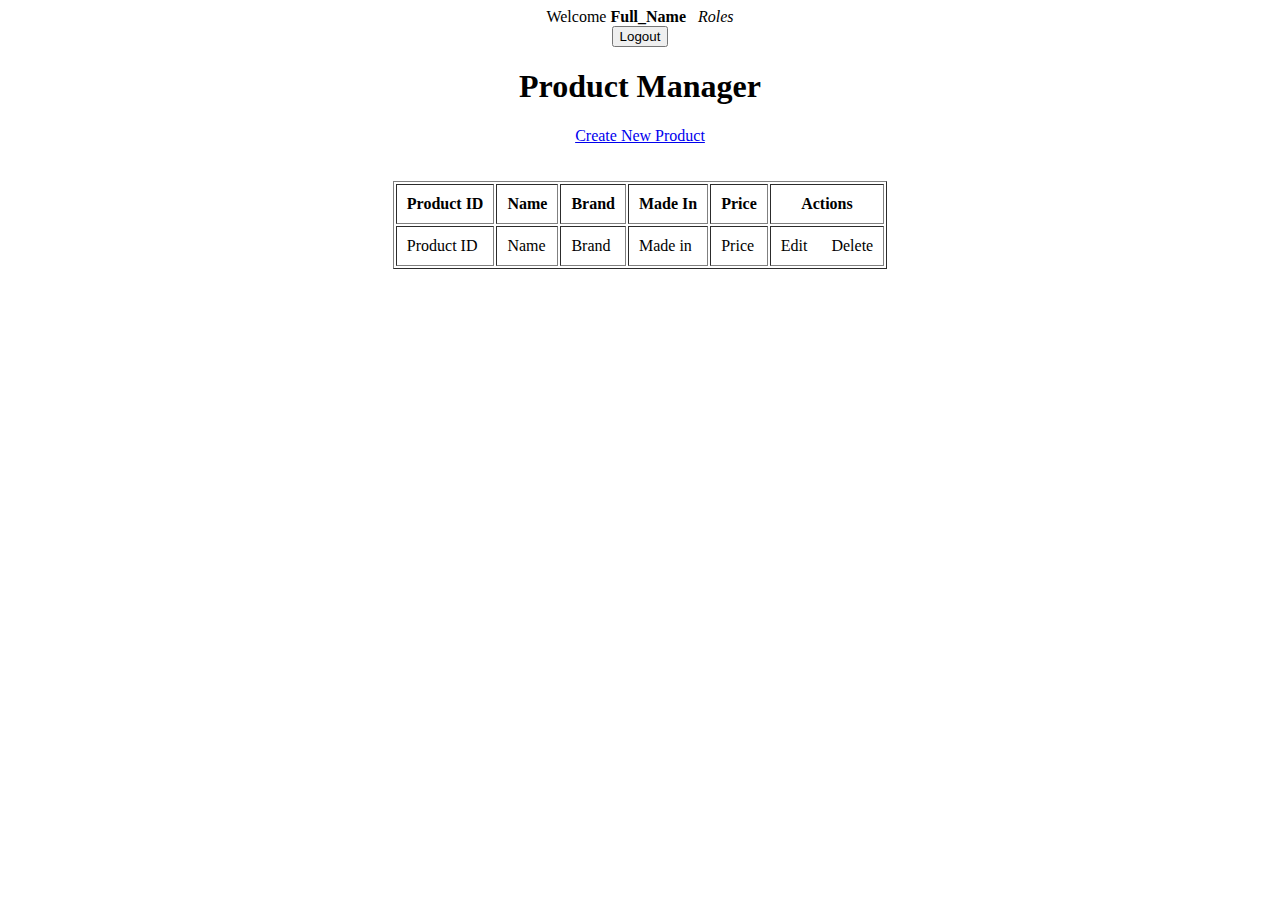
<file: ProductManager/src/main/resources/templates/index.html>
<!DOCTYPE html>
<html xmlns:th="http://www.thymeleaf.org"
	xmlns:sec="https://www.thymeleaf.org/thymeleaf-extras-springsecurity5">
<head>
<meta charset="ISO-8859-1">
<title>Product Manager</title>
</head>
<body>
<div align="center">	
	<div sec:authorize="isAuthenticated()">
		Welcome <b><span sec:authentication="name">Full_Name</span></b>
		&nbsp;
		<i><span sec:authentication="principal.authorities">Roles</span></i>
	</div>
		
	<form th:action="@{/logout}" method="post">
		<input type="submit" value="Logout" />
	</form>
	
	<h1>Product Manager</h1>
	<div sec:authorize="hasAnyAuthority('CREATOR', 'ADMIN')">
		<a href="new">Create New Product</a>
	</div>
	
	<br/><br/>
	<table border="1" cellpadding="10">
		<thead>
			<tr>
				<th>Product ID</th>
				<th>Name</th>
				<th>Brand</th>
				<th>Made In</th>
				<th>Price</th>
				
				<th sec:authorize="hasAnyAuthority('ADMIN', 'EDITOR')">Actions</th>				
				
			</tr>
		</thead>
		<tbody>
			<tr th:each="product : ${listProducts}">
				<td th:text="${product.id}">Product ID</td>
				<td th:text="${product.name}">Name</td>
				<td th:text="${product.brand}">Brand</td>
				<td th:text="${product.madein}">Made in</td>
				<td th:text="${product.price}">Price</td>
				
				<td sec:authorize="hasAnyAuthority('ADMIN', 'EDITOR')">
					<a th:href="@{'/edit/' + ${product.id}}">Edit</a>			
					&nbsp;&nbsp;&nbsp;&nbsp;
					<a sec:authorize="hasAuthority('ADMIN')" th:href="@{'/delete/' + ${product.id}}">Delete</a>
				</td>
			</tr>
		</tbody>
	</table>
</div>
</body>
</html>
</file>
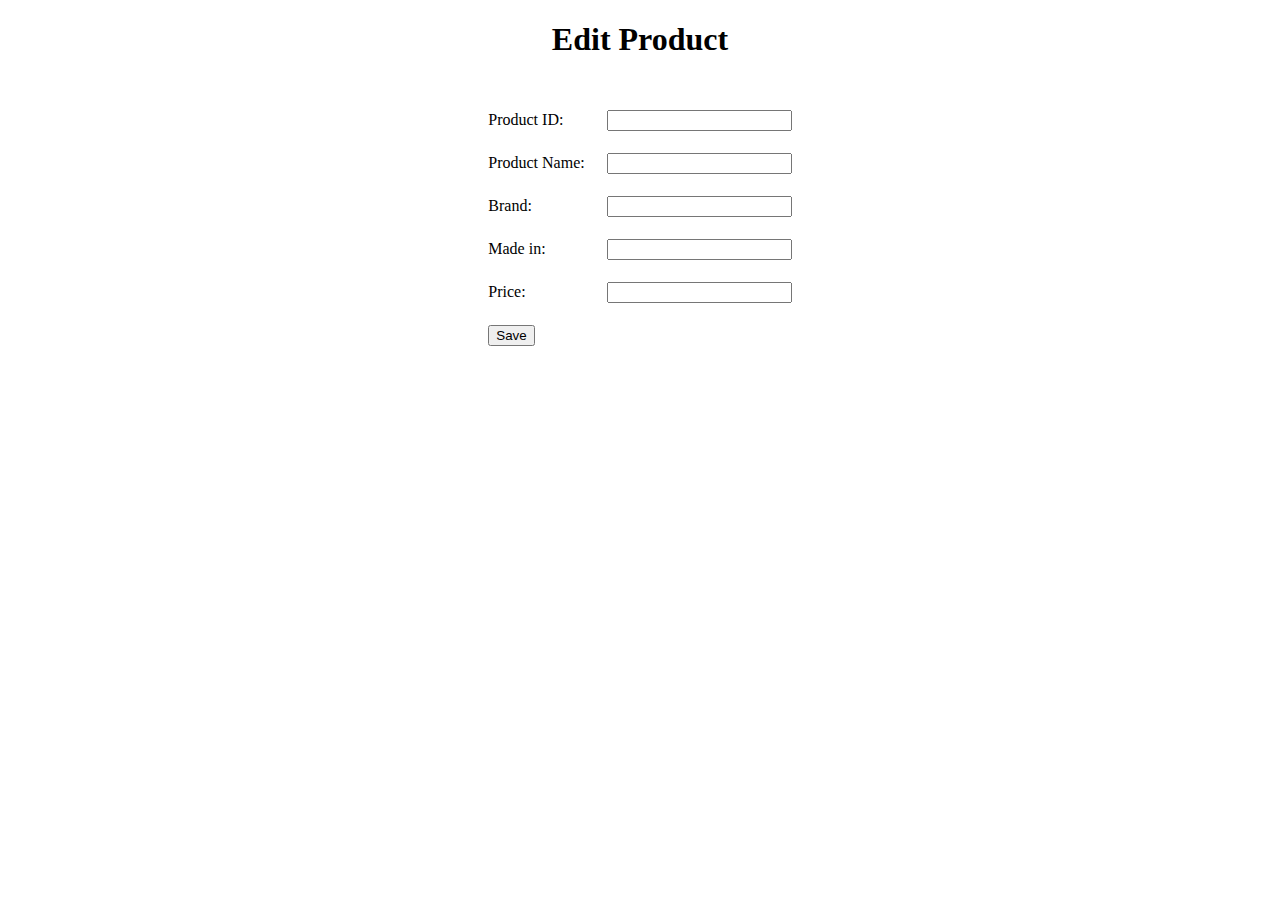
<file: ProductManager/src/main/resources/templates/edit_product.html>
<!DOCTYPE html>
<html xmlns:th="http://www.thymeleaf.org">
<head>
<meta charset="ISO-8859-1">
<title>Edit Product</title>
</head>
<body>
	<div align="center">
		<h1>Edit Product</h1>
		<br/>
		<form action="#" th:action="@{/save}" th:object="${product}" method="post">
			<table border="0" cellpadding="10">
				<tr>
					<td>Product ID:</td>
					<td><input type="text" th:field="*{id}" readonly="readonly" /></td>
				</tr>			
				<tr>
					<td>Product Name:</td>
					<td><input type="text" th:field="*{name}" /></td>
				</tr>
				<tr>
					<td>Brand:</td>
					<td><input type="text" th:field="*{brand}" /></td>
				</tr>				
				<tr>
					<td>Made in:</td>
					<td><input type="text" th:field="*{madein}" /></td>
				</tr>				
				<tr>
					<td>Price:</td>
					<td><input type="text" th:field="*{price}" /></td>
				</tr>				
				<tr>
					<td colspan="2"><button type="submit">Save</button></td>
				</tr>
			</table>
		</form>
	</div>
</body>
</html>
</file>
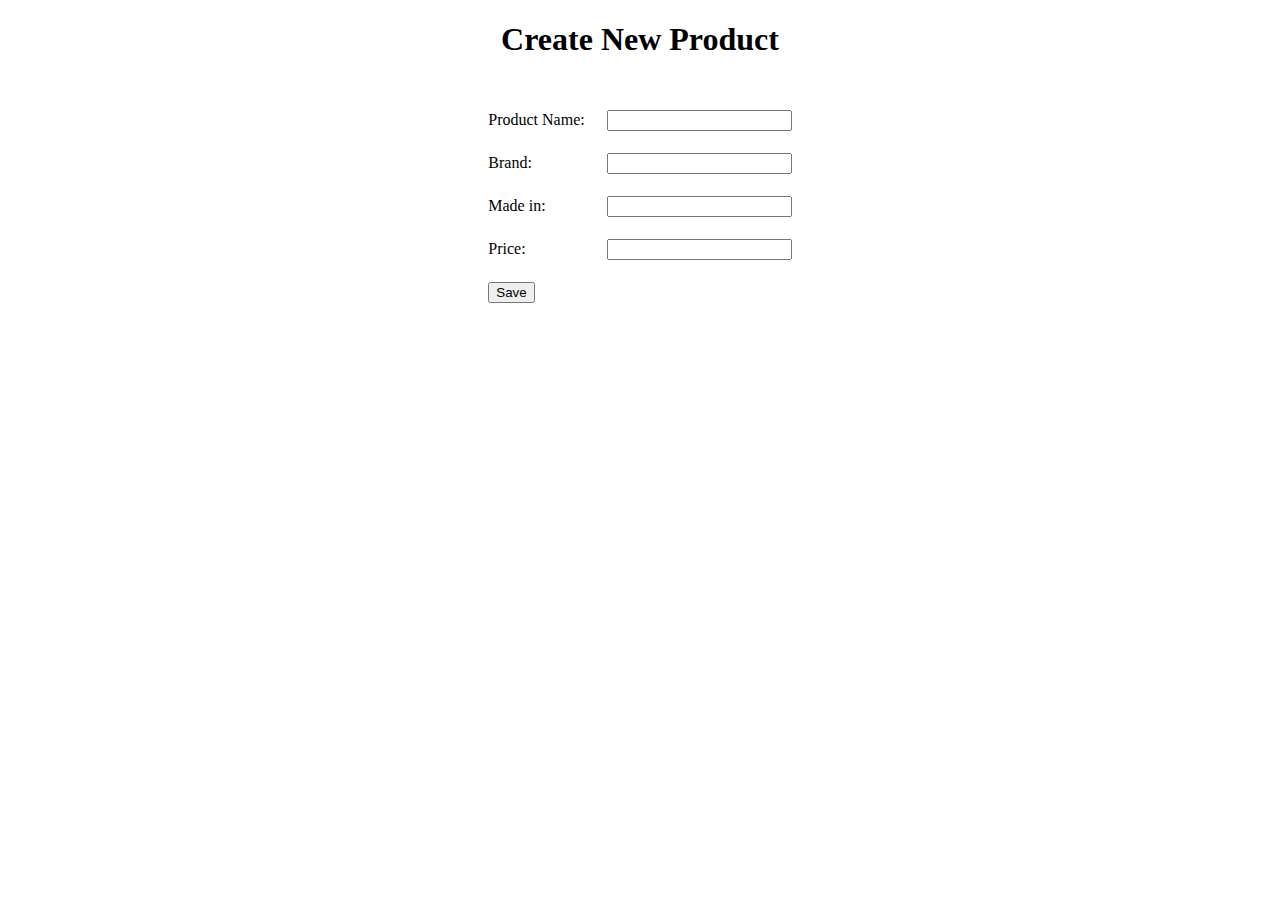
<file: ProductManager/src/main/resources/templates/new_product.html>
<!DOCTYPE html>
<html xmlns:th="http://www.thymeleaf.org">
<head>
<meta charset="ISO-8859-1">
<title>Create New Product</title>
</head>
<body>
	<div align="center">	
		<h1>Create New Product</h1>
		<br/>
		<form action="#" th:action="@{/save}" th:object="${product}" method="post">
			<table border="0" cellpadding="10">
				<tr>
					<td>Product Name:</td>
					<td><input type="text" th:field="*{name}" /></td>
				</tr>
				<tr>
					<td>Brand:</td>
					<td><input type="text" th:field="*{brand}" /></td>
				</tr>				
				<tr>
					<td>Made in:</td>
					<td><input type="text" th:field="*{madein}" /></td>
				</tr>				
				<tr>
					<td>Price:</td>
					<td><input type="text" th:field="*{price}" /></td>
				</tr>				
				<tr>
					<td colspan="2"><button type="submit">Save</button></td>
				</tr>
			</table>
		</form>
	</div>
</body>
</html>
</file>
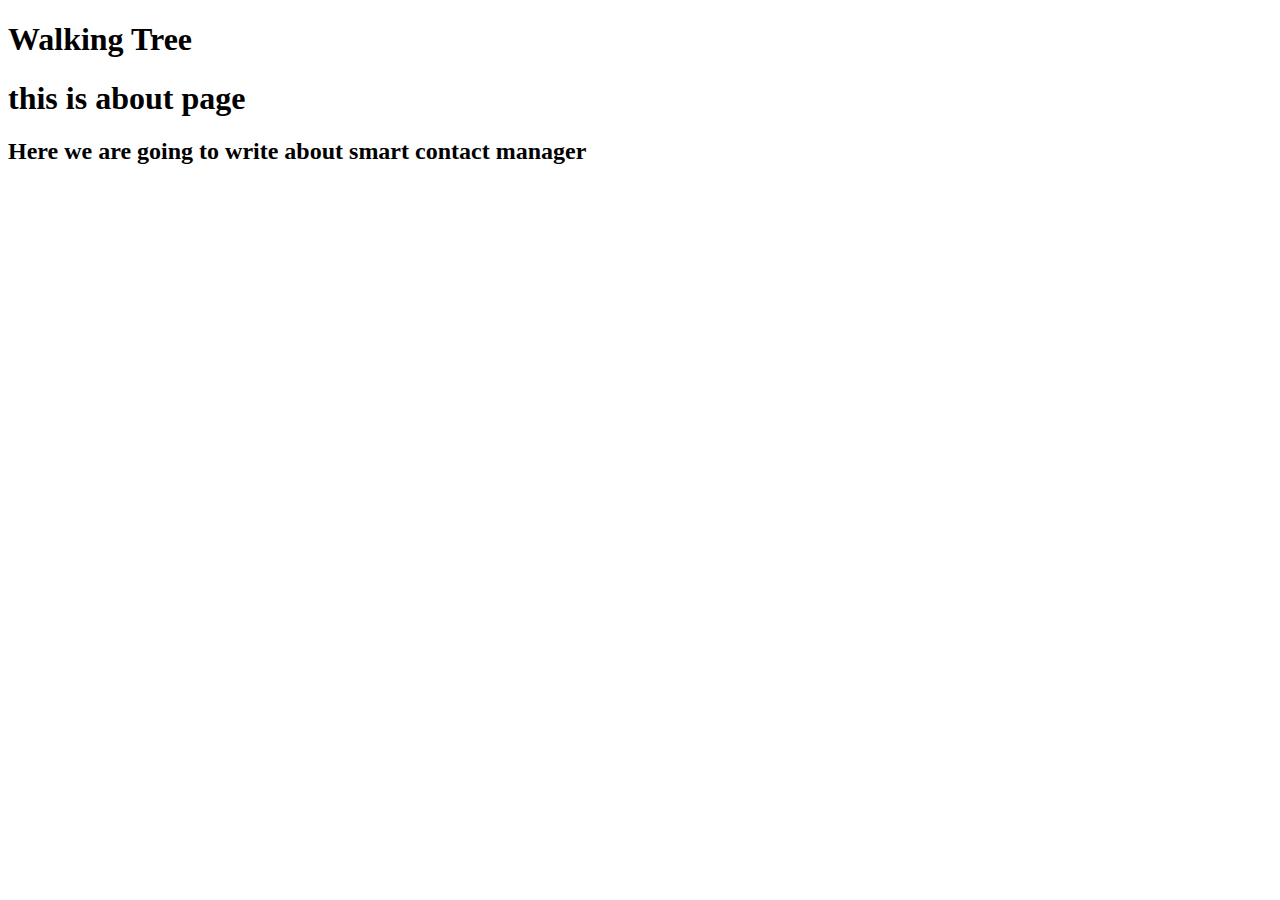
<file: smartcontactmanager/src/main/resources/templates/about.html>
<!DOCTYPE html>
<html lang="en" xmlns:th="http://www.thymeleaf.org" th:replace="Base::layout(~{::section})">
<head>
<meta charset="ISO-8859-1">
<title>this is home page</title>
</head>
<body>
<h1>Walking Tree</h1>
 <section>
    <h1>this is about page</h1>
    <h2>Here we are going to write about smart contact manager</h2>
 </section>
</body>  
</html>
</file>
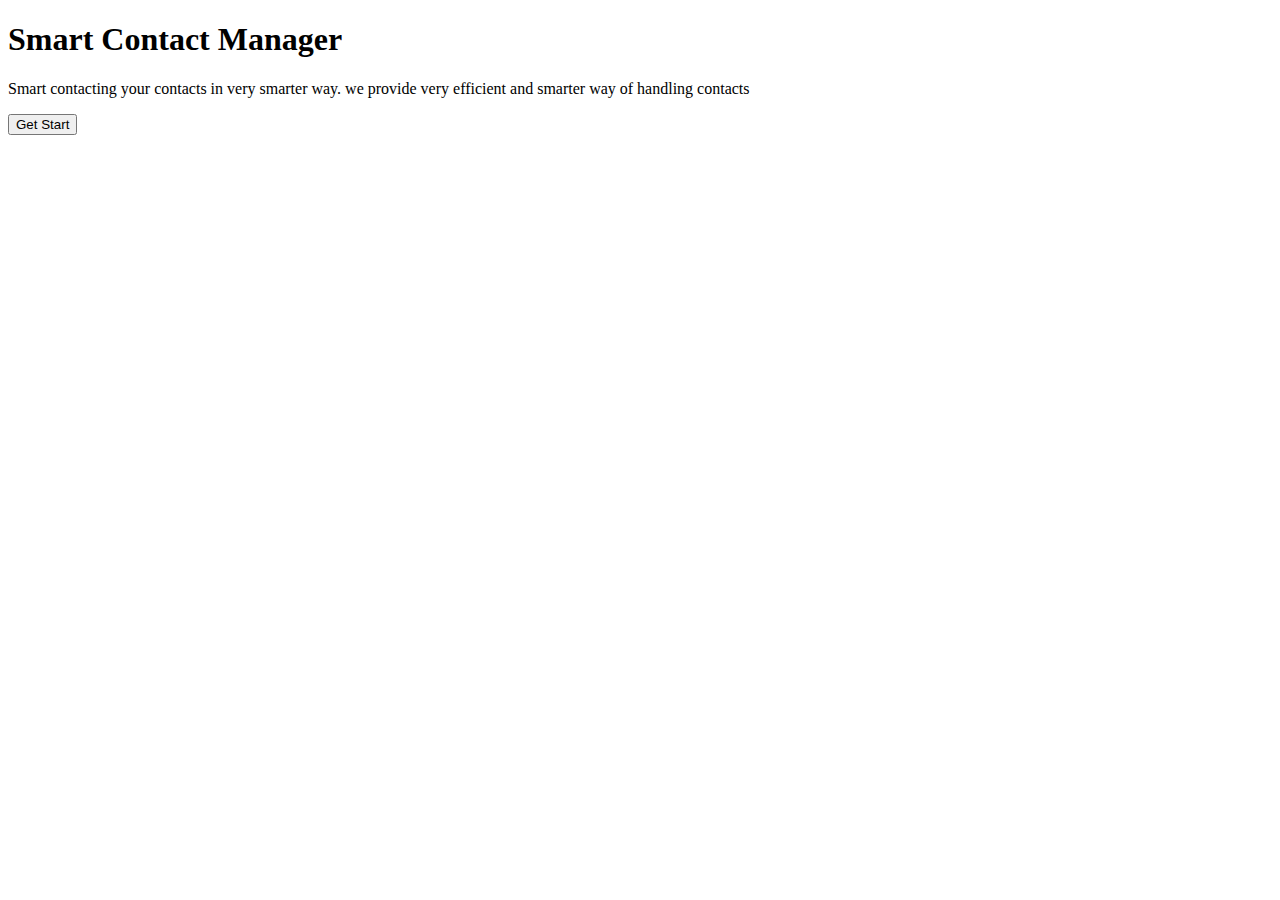
<file: smartcontactmanager/src/main/resources/templates/home.html>
<!DOCTYPE html>
<html lang="en" xmlns:th="http://www.thymeleaf.org" th:replace="Base::layout(~{::section})">
<head>
<meta charset="ISO-8859-1">
<title>this is home page</title>
</head>
<body>
 <section class="banner d-flex justify-content-center align-time-center"> 
   <div class="text-center">
    <h1 class="font-weight-bold">Smart Contact Manager</h1>
     <p>
       Smart contacting your contacts in very smarter way. we provide
       very efficient and smarter way of  handling contacts 
     </p>
       <button class="btn bg-primary btn-lg text-white">Get Start</button>   
       </div>
 </section >
</body>  
</html>
</file>
